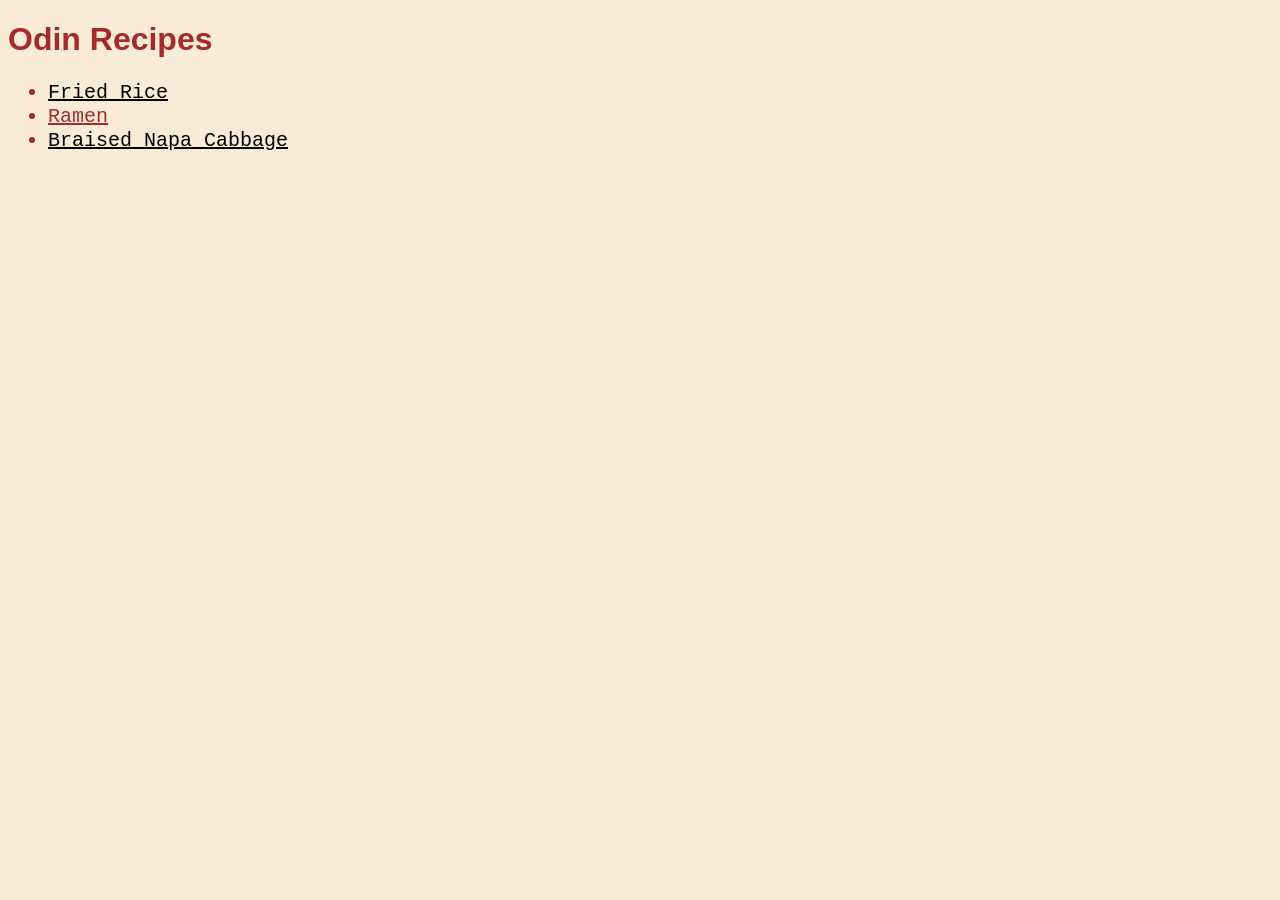
<file: index.html>
<!DOCTYPE html>
<html lang="en">
<head>
    <meta charset="UTF-8">
    <meta name="viewport" content="width=device-width, initial-scale=1.0">
    <title>Project 1: Odin Recipes</title>
    <link rel="stylesheet" href="style.css">
</head>
<body>
    <h1>Odin Recipes</h1>
    <ul>
        <li><a class="tasty" href="recipes/fried-rice.html">Fried Rice</a></li>
        <li><a class="cool" href="recipes/ramen.html">Ramen</a></li>
        <li><a class="tasty" href="recipes/braised-napa-cabbage.html">Braised Napa Cabbage</a></li>
    </ul>
</body>
</html>
</file>
<file: style.css>
* {
    color: brown;
    background-color: antiquewhite;
}

h1 {
    font-family: Arial, Helvetica, sans-serif;
}

ul,
ol {
    font-size: 20px;
}

a {
    font-size: inherit;
    font-family: 'Courier New', Courier, monospace;
}

li {
    font-family: sans-serif;
}

.tasty {
    color: black;
}
</file>
